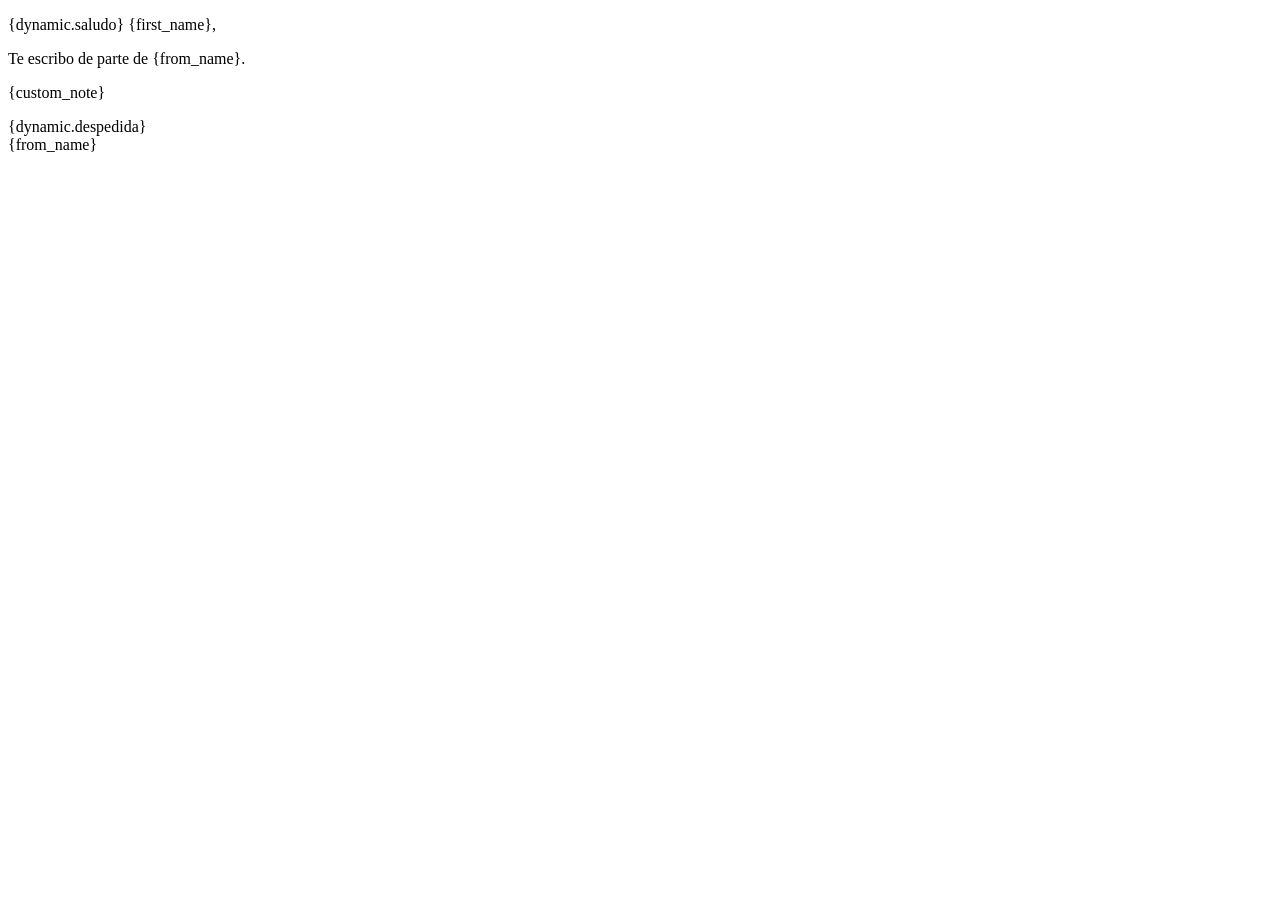
<file: templates/bienvenida.html>
<!doctype html>
<html lang="es">
  <body>
    <p>{dynamic.saludo} {first_name},</p>
    <p>Te escribo de parte de {from_name}.</p>
    <p>{custom_note}</p>
    <p>{dynamic.despedida}<br>{from_name}</p>
  </body>
</html>
</file>
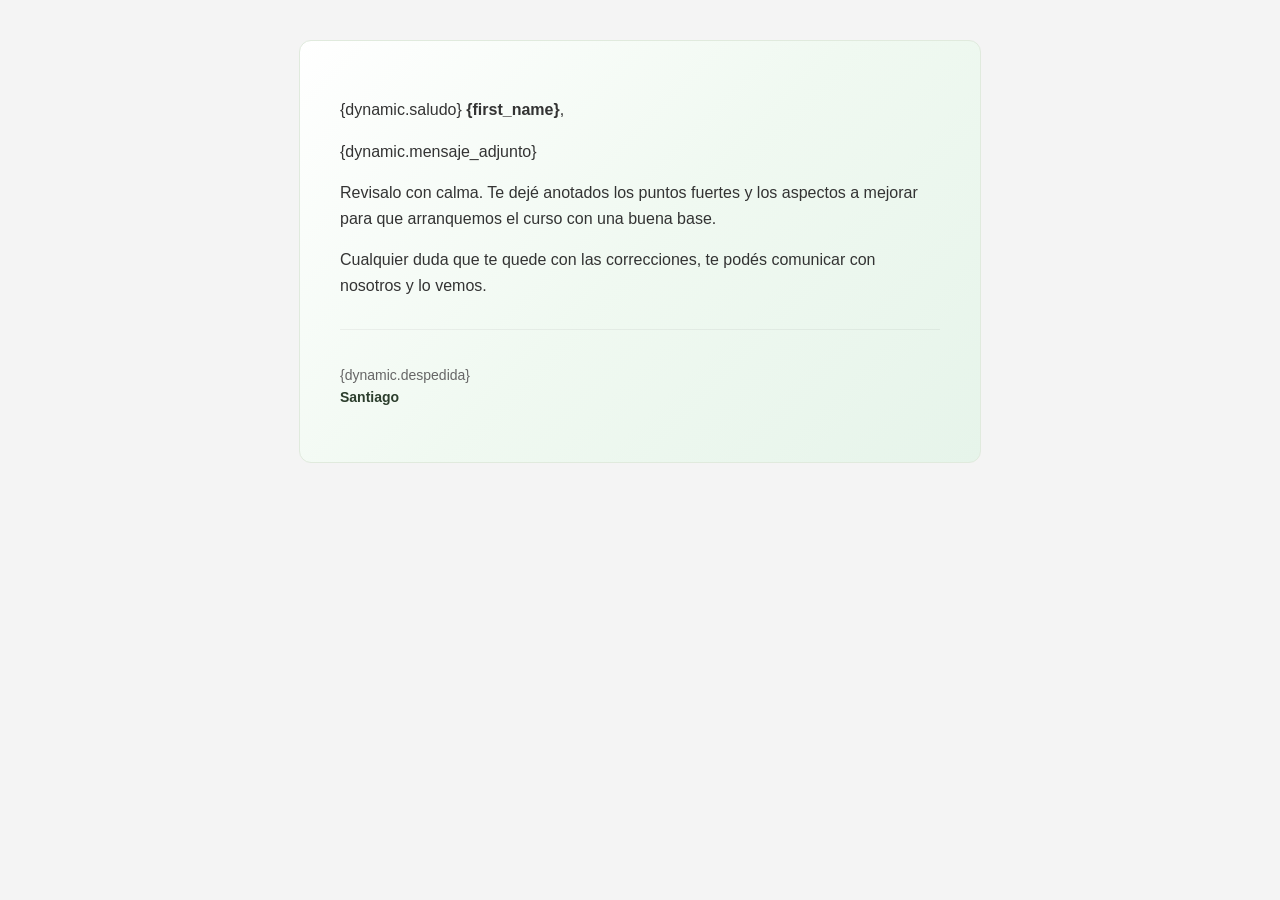
<file: templates/feedback-exam.html>
<!DOCTYPE html>
<html lang="es">
<head>
    <meta charset="UTF-8">
    <meta name="viewport" content="width=device-width, initial-scale=1.0">
    <style>
        body {
            margin: 0;
            padding: 0;
            font-family: 'Helvetica Neue', Helvetica, Arial, sans-serif;
            background-color: #f4f4f4; /* Fondo de pantalla neutro */
            color: #333333;
            line-height: 1.6;
        }
        .container {
            max-width: 600px;
            margin: 40px auto;
            padding: 40px;
            border-radius: 12px;
            border: 1px solid #e0eadd;
            
            /* Degradado sutil de fondo en verdes pasteles */
            background: #ffffff; /* Fallback para correos antiguos */
            background: linear-gradient(135deg, #ffffff 0%, #f0f9f1 50%, #e6f4ea 100%);
            
            /* Eliminamos la sombra para que sea más limpio */
            box-shadow: none;
        }
        .content {
            font-size: 16px;
        }
        .footer {
            margin-top: 30px;
            padding-top: 20px;
            border-top: 1px solid rgba(0,0,0,0.05);
            font-size: 14px;
            color: #666666;
        }
        .signature {
            font-weight: bold;
            color: #2c3e2d; /* Verde muy oscuro para el nombre */
        }
    </style>
</head>
<body>
    <div class="container">
        <div class="content">
            <p>{dynamic.saludo} <strong>{first_name}</strong>,</p>
            
            <p>{dynamic.mensaje_adjunto}</p>
            
            <p>Revisalo con calma. Te dejé anotados los puntos fuertes y los aspectos a mejorar para que arranquemos el curso con una buena base.</p>
            
            <p>Cualquier duda que te quede con las correcciones, te podés comunicar con nosotros y lo vemos.</p>
        </div>
        
        <div class="footer">
            <p>{dynamic.despedida}<br>
            <span class="signature">Santiago</span></p>
        </div>
    </div>
</body>
</html>
</file>
